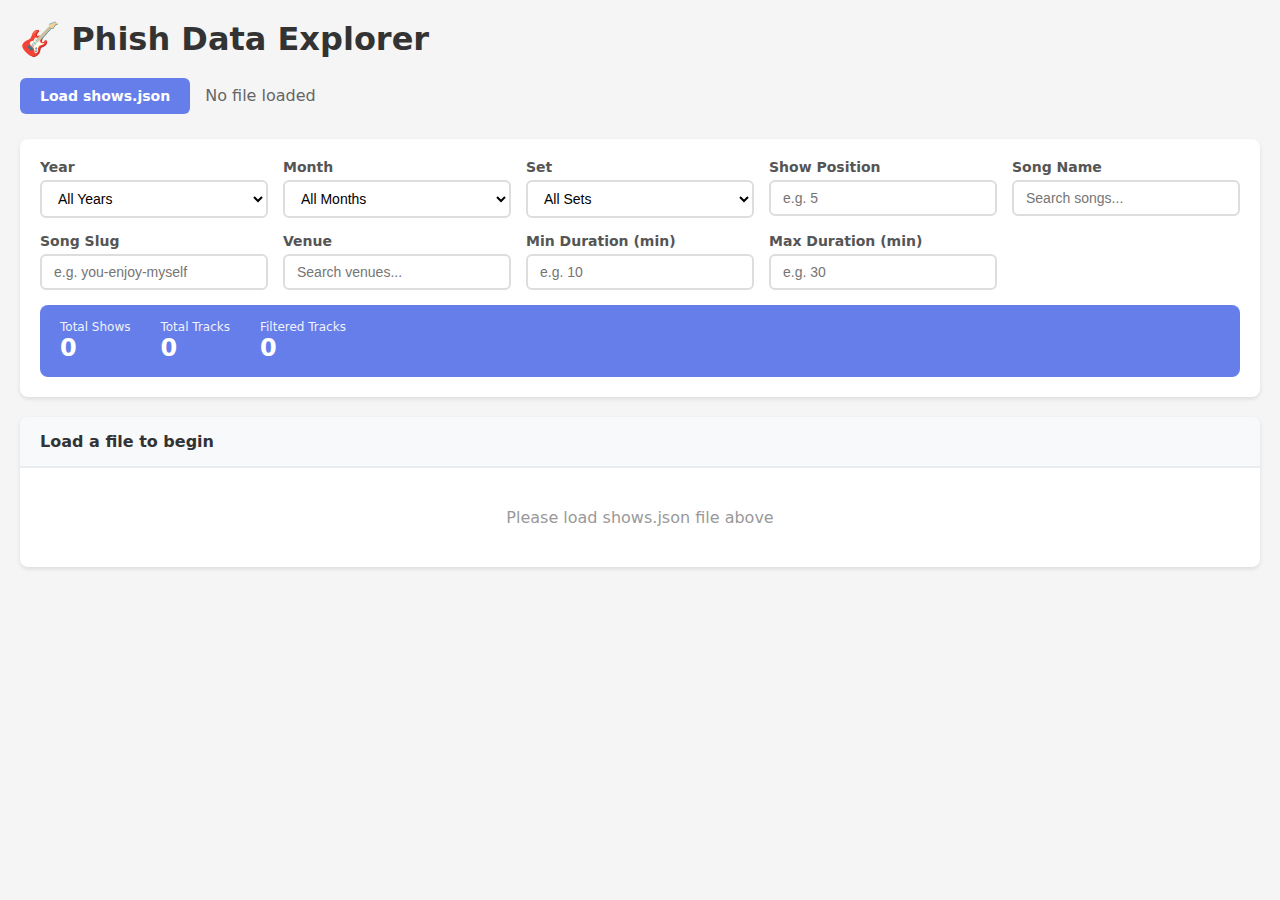
<file: utils/data-explorer.html>
<!DOCTYPE html>
<html lang="en">
<head>
    <meta charset="UTF-8">
    <meta name="viewport" content="width=device-width, initial-scale=1.0">
    <title>Phish Data Explorer</title>
    <style>
        * {
            box-sizing: border-box;
            margin: 0;
            padding: 0;
        }

        body {
            font-family: -apple-system, BlinkMacSystemFont, 'Segoe UI', system-ui, sans-serif;
            background: #f5f5f5;
            padding: 20px;
        }

        .container {
            max-width: 1400px;
            margin: 0 auto;
        }

        h1 {
            color: #333;
            margin-bottom: 20px;
        }

        .controls {
            background: white;
            padding: 20px;
            border-radius: 8px;
            margin-bottom: 20px;
            box-shadow: 0 2px 4px rgba(0,0,0,0.1);
        }

        .control-group {
            display: grid;
            grid-template-columns: repeat(auto-fit, minmax(200px, 1fr));
            gap: 15px;
            margin-bottom: 15px;
        }

        .control {
            display: flex;
            flex-direction: column;
        }

        label {
            font-weight: 600;
            margin-bottom: 5px;
            color: #555;
            font-size: 14px;
        }

        select, input {
            padding: 8px 12px;
            border: 2px solid #ddd;
            border-radius: 6px;
            font-size: 14px;
            background: white;
        }

        select:focus, input:focus {
            outline: none;
            border-color: #667eea;
        }

        .stats {
            background: #667eea;
            color: white;
            padding: 15px 20px;
            border-radius: 8px;
            display: flex;
            gap: 30px;
            flex-wrap: wrap;
        }

        .stat {
            display: flex;
            flex-direction: column;
        }

        .stat-label {
            font-size: 12px;
            opacity: 0.9;
        }

        .stat-value {
            font-size: 24px;
            font-weight: bold;
        }

        .results {
            background: white;
            border-radius: 8px;
            box-shadow: 0 2px 4px rgba(0,0,0,0.1);
            overflow: hidden;
        }

        .results-header {
            background: #f8f9fa;
            padding: 15px 20px;
            border-bottom: 2px solid #e9ecef;
            font-weight: 600;
            color: #333;
        }

        .track-list {
            max-height: 600px;
            overflow-y: auto;
        }

        .track {
            padding: 15px 20px;
            border-bottom: 1px solid #f0f0f0;
            transition: background 0.2s;
        }

        .track:hover {
            background: #f8f9fa;
        }

        .track-header {
            display: flex;
            justify-content: space-between;
            align-items: center;
            margin-bottom: 8px;
        }

        .track-song {
            font-size: 16px;
            font-weight: 600;
            color: #333;
        }

        .track-duration {
            color: #667eea;
            font-weight: 600;
        }

        .track-details {
            display: flex;
            gap: 20px;
            flex-wrap: wrap;
            font-size: 14px;
            color: #666;
        }

        .track-detail {
            display: flex;
            gap: 5px;
        }

        .track-detail-label {
            font-weight: 600;
        }

        .show-group {
            background: #f8f9fa;
            padding: 10px 20px;
            border-bottom: 2px solid #e9ecef;
            font-weight: 600;
            color: #667eea;
            position: sticky;
            top: 0;
            z-index: 10;
        }

        .loading {
            text-align: center;
            padding: 40px;
            color: #999;
        }

        .file-upload {
            margin-bottom: 20px;
        }

        .file-upload input {
            display: none;
        }

        .file-upload label {
            display: inline-block;
            padding: 10px 20px;
            background: #667eea;
            color: white;
            border-radius: 6px;
            cursor: pointer;
            font-weight: 600;
        }

        .file-upload label:hover {
            background: #5568d3;
        }

        .file-name {
            display: inline-block;
            margin-left: 10px;
            color: #666;
        }

        .progress-bar {
            width: 100%;
            height: 4px;
            background: #e9ecef;
            border-radius: 2px;
            overflow: hidden;
            margin-top: 10px;
            display: none;
        }

        .progress-fill {
            height: 100%;
            background: #667eea;
            width: 0%;
            transition: width 0.3s ease;
        }

        .modal {
            display: none;
            position: fixed;
            top: 0;
            left: 0;
            right: 0;
            bottom: 0;
            background: rgba(0, 0, 0, 0.5);
            z-index: 1000;
            justify-content: center;
            align-items: center;
            padding: 20px;
        }

        .modal.active {
            display: flex;
        }

        .modal-content {
            background: white;
            border-radius: 12px;
            max-width: 700px;
            width: 100%;
            max-height: 80vh;
            overflow-y: auto;
            box-shadow: 0 10px 40px rgba(0, 0, 0, 0.3);
        }

        .modal-header {
            background: #667eea;
            color: white;
            padding: 20px;
            border-radius: 12px 12px 0 0;
            display: flex;
            justify-content: space-between;
            align-items: center;
        }

        .modal-title {
            font-size: 20px;
            font-weight: bold;
        }

        .modal-close {
            background: none;
            border: none;
            color: white;
            font-size: 28px;
            cursor: pointer;
            padding: 0;
            width: 30px;
            height: 30px;
            display: flex;
            align-items: center;
            justify-content: center;
            border-radius: 4px;
        }

        .modal-close:hover {
            background: rgba(255, 255, 255, 0.2);
        }

        .modal-body {
            padding: 20px;
        }

        .detail-row {
            display: flex;
            padding: 12px 0;
            border-bottom: 1px solid #f0f0f0;
        }

        .detail-row:last-child {
            border-bottom: none;
        }

        .detail-label {
            font-weight: 600;
            color: #555;
            width: 180px;
            flex-shrink: 0;
        }

        .detail-value {
            color: #333;
            word-break: break-word;
        }

        .track {
            cursor: pointer;
        }
    </style>
</head>
<body>
    <div class="container">
        <h1>🎸 Phish Data Explorer</h1>
        
        <div class="file-upload">
            <input type="file" id="fileInput" accept=".json">
            <label for="fileInput">Load shows.json</label>
            <span class="file-name" id="fileName">No file loaded</span>
            <div class="progress-bar" id="progressBar">
                <div class="progress-fill" id="progressFill"></div>
            </div>
        </div>

        <div class="controls">
            <div class="control-group">
                <div class="control">
                    <label for="yearFilter">Year</label>
                    <select id="yearFilter">
                        <option value="">All Years</option>
                    </select>
                </div>

                <div class="control">
                    <label for="monthFilter">Month</label>
                    <select id="monthFilter">
                        <option value="">All Months</option>
                        <option value="1">January</option>
                        <option value="2">February</option>
                        <option value="3">March</option>
                        <option value="4">April</option>
                        <option value="5">May</option>
                        <option value="6">June</option>
                        <option value="7">July</option>
                        <option value="8">August</option>
                        <option value="9">September</option>
                        <option value="10">October</option>
                        <option value="11">November</option>
                        <option value="12">December</option>
                    </select>
                </div>

                <div class="control">
                    <label for="setFilter">Set</label>
                    <select id="setFilter">
                        <option value="">All Sets</option>
                        <option value="1">Set 1</option>
                        <option value="2">Set 2</option>
                        <option value="3">Set 3</option>
                        <option value="E">Encore</option>
                    </select>
                </div>

                <div class="control">
                    <label for="showPositionFilter">Show Position</label>
                    <input type="number" id="showPositionFilter" placeholder="e.g. 5" min="1">
                </div>

                <div class="control">
                    <label for="songFilter">Song Name</label>
                    <input type="text" id="songFilter" placeholder="Search songs...">
                </div>

                <div class="control">
                    <label for="slugFilter">Song Slug</label>
                    <input type="text" id="slugFilter" placeholder="e.g. you-enjoy-myself">
                </div>

                <div class="control">
                    <label for="venueFilter">Venue</label>
                    <input type="text" id="venueFilter" placeholder="Search venues...">
                </div>

                <div class="control">
                    <label for="minDuration">Min Duration (min)</label>
                    <input type="number" id="minDuration" placeholder="e.g. 10" min="0" step="0.1">
                </div>

                <div class="control">
                    <label for="maxDuration">Max Duration (min)</label>
                    <input type="number" id="maxDuration" placeholder="e.g. 30" min="0" step="0.1">
                </div>
            </div>

            <div class="stats">
                <div class="stat">
                    <span class="stat-label">Total Shows</span>
                    <span class="stat-value" id="totalShows">0</span>
                </div>
                <div class="stat">
                    <span class="stat-label">Total Tracks</span>
                    <span class="stat-value" id="totalTracks">0</span>
                </div>
                <div class="stat">
                    <span class="stat-label">Filtered Tracks</span>
                    <span class="stat-value" id="filteredTracks">0</span>
                </div>
            </div>
        </div>

        <div class="results">
            <div class="results-header">
                <span id="resultsHeader">Load a file to begin</span>
            </div>
            <div class="track-list" id="trackList">
                <div class="loading">Please load shows.json file above</div>
            </div>
        </div>

        <!-- Track Detail Modal -->
        <div class="modal" id="trackModal">
            <div class="modal-content">
                <div class="modal-header">
                    <div class="modal-title" id="modalTitle">Track Details</div>
                    <button class="modal-close" id="modalClose">&times;</button>
                </div>
                <div class="modal-body" id="modalBody">
                </div>
            </div>
        </div>
    </div>

    <script>
        let allShows = {};
        let allTracks = [];

        // File upload handler
        document.getElementById('fileInput').addEventListener('change', function(e) {
            const file = e.target.files[0];
            if (file) {
                document.getElementById('fileName').textContent = file.name;
                showProgress(true);
                const reader = new FileReader();
                reader.onload = function(event) {
                    try {
                        allShows = JSON.parse(event.target.result);
                        processData();
                        showProgress(false);
                    } catch (error) {
                        alert('Error parsing JSON file: ' + error.message);
                        showProgress(false);
                    }
                };
                reader.readAsText(file);
            }
        });

        function showProgress(show) {
            const progressBar = document.getElementById('progressBar');
            const progressFill = document.getElementById('progressFill');
            if (show) {
                progressBar.style.display = 'block';
                progressFill.style.width = '50%';
            } else {
                progressFill.style.width = '100%';
                setTimeout(() => {
                    progressBar.style.display = 'none';
                    progressFill.style.width = '0%';
                }, 300);
            }
        }

        function processData() {
            // Flatten all tracks
            allTracks = [];
            for (const showId in allShows) {
                const show = allShows[showId];
                allTracks.push(...show.tracks);
            }

            // Populate year filter
            const years = [...new Set(allTracks.map(t => t.year))].sort((a, b) => b - a);
            const yearFilter = document.getElementById('yearFilter');
            yearFilter.innerHTML = '<option value="">All Years</option>';
            years.forEach(year => {
                const option = document.createElement('option');
                option.value = year;
                option.textContent = year;
                yearFilter.appendChild(option);
            });

            // Update stats
            document.getElementById('totalShows').textContent = Object.keys(allShows).length;
            document.getElementById('totalTracks').textContent = allTracks.length;

            // Apply filters
            applyFilters();
        }

        function applyFilters() {
            const yearFilter = document.getElementById('yearFilter').value;
            const monthFilter = document.getElementById('monthFilter').value;
            const setFilter = document.getElementById('setFilter').value;
            const showPositionFilter = document.getElementById('showPositionFilter').value;
            const songFilter = document.getElementById('songFilter').value.toLowerCase();
            const slugFilter = document.getElementById('slugFilter').value.toLowerCase();
            const venueFilter = document.getElementById('venueFilter').value.toLowerCase();
            const minDuration = document.getElementById('minDuration').value;
            const maxDuration = document.getElementById('maxDuration').value;

            let filtered = allTracks.filter(track => {
                if (yearFilter && track.year != yearFilter) return false;
                if (monthFilter && track.month != monthFilter) return false;
                if (setFilter && track.set != setFilter) return false;
                if (showPositionFilter && track.show_position != showPositionFilter) return false;
                if (songFilter && !track.song_name.toLowerCase().includes(songFilter)) return false;
                if (slugFilter) {
                    const hasMatchingSlug = track.song_ids.some(slug => 
                        slug.toLowerCase().includes(slugFilter)
                    );
                    if (!hasMatchingSlug) return false;
                }
                if (venueFilter && !track.venue.toLowerCase().includes(venueFilter)) return false;
                if (minDuration && track.duration < parseFloat(minDuration)) return false;
                if (maxDuration && track.duration > parseFloat(maxDuration)) return false;
                return true;
            });

            displayTracks(filtered);
        }

        function displayTracks(tracks) {
            document.getElementById('filteredTracks').textContent = tracks.length;
            document.getElementById('resultsHeader').textContent = 
                `Showing ${tracks.length} track${tracks.length !== 1 ? 's' : ''}`;

            const trackList = document.getElementById('trackList');
            
            if (tracks.length === 0) {
                trackList.innerHTML = '<div class="loading">No tracks match your filters</div>';
                return;
            }

            // Group by show
            const tracksByShow = {};
            tracks.forEach(track => {
                if (!tracksByShow[track.show_id]) {
                    tracksByShow[track.show_id] = [];
                }
                tracksByShow[track.show_id].push(track);
            });

            // Sort shows by date (descending)
            const sortedShowIds = Object.keys(tracksByShow).sort((a, b) => {
                const dateA = tracksByShow[a][0].datestr;
                const dateB = tracksByShow[b][0].datestr;
                return dateB.localeCompare(dateA);
            });

            let html = '';
            sortedShowIds.forEach(showId => {
                const showTracks = tracksByShow[showId];
                const firstTrack = showTracks[0];
                const show = allShows[showId];

                html += `<div class="show-group">
                    ${firstTrack.datestr} - ${show.venue_name} (${show.location})
                </div>`;

                showTracks.sort((a, b) => {
                    if (a.set !== b.set) return a.set.localeCompare(b.set);
                    return a.position - b.position;
                }).forEach(track => {
                    html += `
                        <div class="track" onclick="showTrackDetails(${JSON.stringify(track).replace(/"/g, '&quot;')})">
                            <div class="track-header">
                                <div class="track-song">${track.song_name}</div>
                                <div class="track-duration">${track.duration.toFixed(1)} min</div>
                            </div>
                            <div class="track-details">
                                <div class="track-detail">
                                    <span class="track-detail-label">Set:</span>
                                    <span>${track.set_name}</span>
                                </div>
                                <div class="track-detail">
                                    <span class="track-detail-label">Position:</span>
                                    <span>#${track.position}</span>
                                </div>
                                <div class="track-detail">
                                    <span class="track-detail-label">Show Position:</span>
                                    <span>${track.show_position}</span>
                                </div>
                                ${track.first_date_played ? `
                                <div class="track-detail">
                                    <span class="track-detail-label">Debut:</span>
                                    <span>${track.first_date_played}</span>
                                </div>
                                ` : ''}
                                ${track.shows_since_played > 0 ? `
                                <div class="track-detail">
                                    <span class="track-detail-label">Gap:</span>
                                    <span>${track.shows_since_played} shows</span>
                                </div>
                                ` : ''}
                            </div>
                        </div>
                    `;
                });
            });

            trackList.innerHTML = html;
        }

        function showTrackDetails(track) {
            const modal = document.getElementById('trackModal');
            const modalTitle = document.getElementById('modalTitle');
            const modalBody = document.getElementById('modalBody');

            modalTitle.textContent = track.song_name;

            const details = [
                { label: 'Track ID', value: track.track_id },
                { label: 'Song Name', value: track.song_name },
                { label: 'Song IDs (Slugs)', value: track.song_ids.join(', ') || 'None' },
                { label: 'Show ID', value: track.show_id },
                { label: 'Date', value: track.datestr },
                { label: 'Year', value: track.year },
                { label: 'Month', value: track.month },
                { label: 'Day', value: track.day },
                { label: 'Venue', value: track.venue },
                { label: 'City', value: track.city },
                { label: 'Duration', value: `${track.duration.toFixed(2)} minutes` },
                { label: 'Set', value: track.set },
                { label: 'Set Name', value: track.set_name },
                { label: 'Position in Set', value: track.position },
                { label: 'Start Time in Set', value: `${track.start_time.toFixed(2)} minutes` },
                { label: 'Show Position', value: track.show_position },
                { label: 'Shows Since Played', value: track.shows_since_played },
                { label: 'Days Since Played', value: track.days_since_played },
                { label: 'First Date Played', value: track.first_date_played || 'Unknown' },
                { label: 'MP3 URL', value: track.mp3_url ? `<a href="${track.mp3_url}" target="_blank">Listen</a>` : 'Not available' },
                { label: 'Album Cover URL', value: track.album_cover_url ? `<a href="${track.album_cover_url}" target="_blank">View</a>` : 'Not available' }
            ];

            let html = '';
            details.forEach(detail => {
                html += `
                    <div class="detail-row">
                        <div class="detail-label">${detail.label}</div>
                        <div class="detail-value">${detail.value}</div>
                    </div>
                `;
            });

            modalBody.innerHTML = html;
            modal.classList.add('active');
        }

        // Modal close handlers
        document.getElementById('modalClose').addEventListener('click', function() {
            document.getElementById('trackModal').classList.remove('active');
        });

        document.getElementById('trackModal').addEventListener('click', function(e) {
            if (e.target === this) {
                this.classList.remove('active');
            }
        });

        // Add event listeners for filters
        document.getElementById('yearFilter').addEventListener('change', applyFilters);
        document.getElementById('monthFilter').addEventListener('change', applyFilters);
        document.getElementById('setFilter').addEventListener('change', applyFilters);
        document.getElementById('showPositionFilter').addEventListener('input', applyFilters);
        document.getElementById('songFilter').addEventListener('input', applyFilters);
        document.getElementById('slugFilter').addEventListener('input', applyFilters);
        document.getElementById('venueFilter').addEventListener('input', applyFilters);
        document.getElementById('minDuration').addEventListener('input', applyFilters);
        document.getElementById('maxDuration').addEventListener('input', applyFilters);
    </script>
</body>
</html>
</file>
